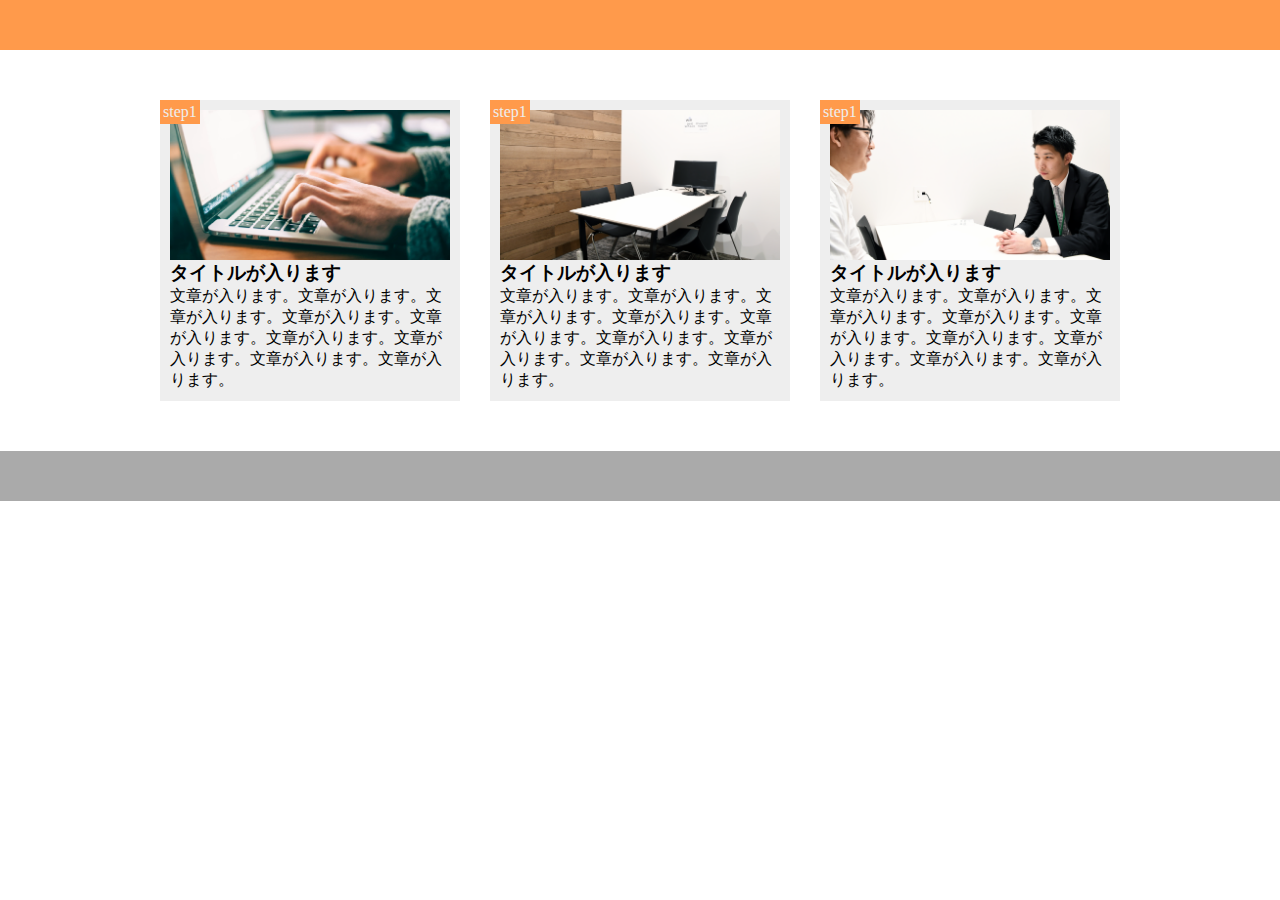
<file: 9.html>
<!DOCTYPE html>
<html lang="ja">
    <head>
        <meta charset="UTF-8" />
        <meta name="viewport" content="width=device-width,initial-scale=1.0">
        <title>9章演習</title>
        <link rel="stylesheet" href="./9.css" />
    </head>
    <body>
        <header></header>
        <main>
            <div class="step-box">
                <div class="step-img1"></div>
                <div class="step-num">step1</div>
                <h3 class="title">タイトルが入ります</h3>
                <p class="text">
                    文章が入ります。文章が入ります。文章が入ります。文章が入ります。文章が入ります。文章が入ります。文章が入ります。文章が入ります。文章が入ります。
                </p>
            </div>

            <div class="step-box">
                <div class="step-img2"></div>
                <div class="step-num">step1</div>
                <h3 class="title">タイトルが入ります</h3>
                <p class="text">
                    文章が入ります。文章が入ります。文章が入ります。文章が入ります。文章が入ります。文章が入ります。文章が入ります。文章が入ります。文章が入ります。
                </p>
            </div>

            <div class="step-box">
                <div class="step-img3"></div>
                <div class="step-num">step1</div>
                <h3 class="title">タイトルが入ります</h3>
                <p class="text">
                    文章が入ります。文章が入ります。文章が入ります。文章が入ります。文章が入ります。文章が入ります。文章が入ります。文章が入ります。文章が入ります。
                </p>
            </div>
        </main>
        <footer></footer>
    </body>
</html>
</file>
<file: 9.css>
* {
    box-sizing: border-box;
    margin: 0;
    padding: 0;
}

header {
    height: 50px;
    background-color: #ff9a4b;
}

main {
    width: 960px;
    margin: 50px auto;
    display: flex;
}

.step-num {
    position: absolute;
    top: 0;
    left: 0;
    background-color: #ff9a4b;
    color: #eee;
    padding: 3px;
}

.step-box {
    width: 300px;
    margin-right: 30px;
    padding: 10px;
    position: relative;
    background-color: #eee;
}

.step-box:last-child {
    margin-right: 0;
}

.step-img1{
    height: 150px;
    background-image: url(img/flow01.png);
    background-position: bottom;
    background-size: cover;
}

.step-img2{
    height: 150px;
    background-image: url(img/flow02.png);
    background-position: bottom;
    background-size: cover;
}

.step-img3{
    height: 150px;
    background-image: url(img/flow03.png);
    background-position: bottom;
    background-size: cover;
}

title {
    margin: 15px 0 5px;
}

footer {
    height: 50px;
    background-color: #aaa;
}

@media screen and (max-width: 768px){
    header{
        width: 100%;
    }

    main {
        width: 100%;
        display: block;
    }

    .step-box {
        width: 90%;
        margin: 0 auto 20px auto;
    }

    .step-box:last-child {
        margin-right: 39px;
    }

    .step-img1{
        height: 150px;
    }
    
    .step-img2{
        height: 150px;
    }
    
    .step-img3{
        height: 150px;
    }
}
</file>
